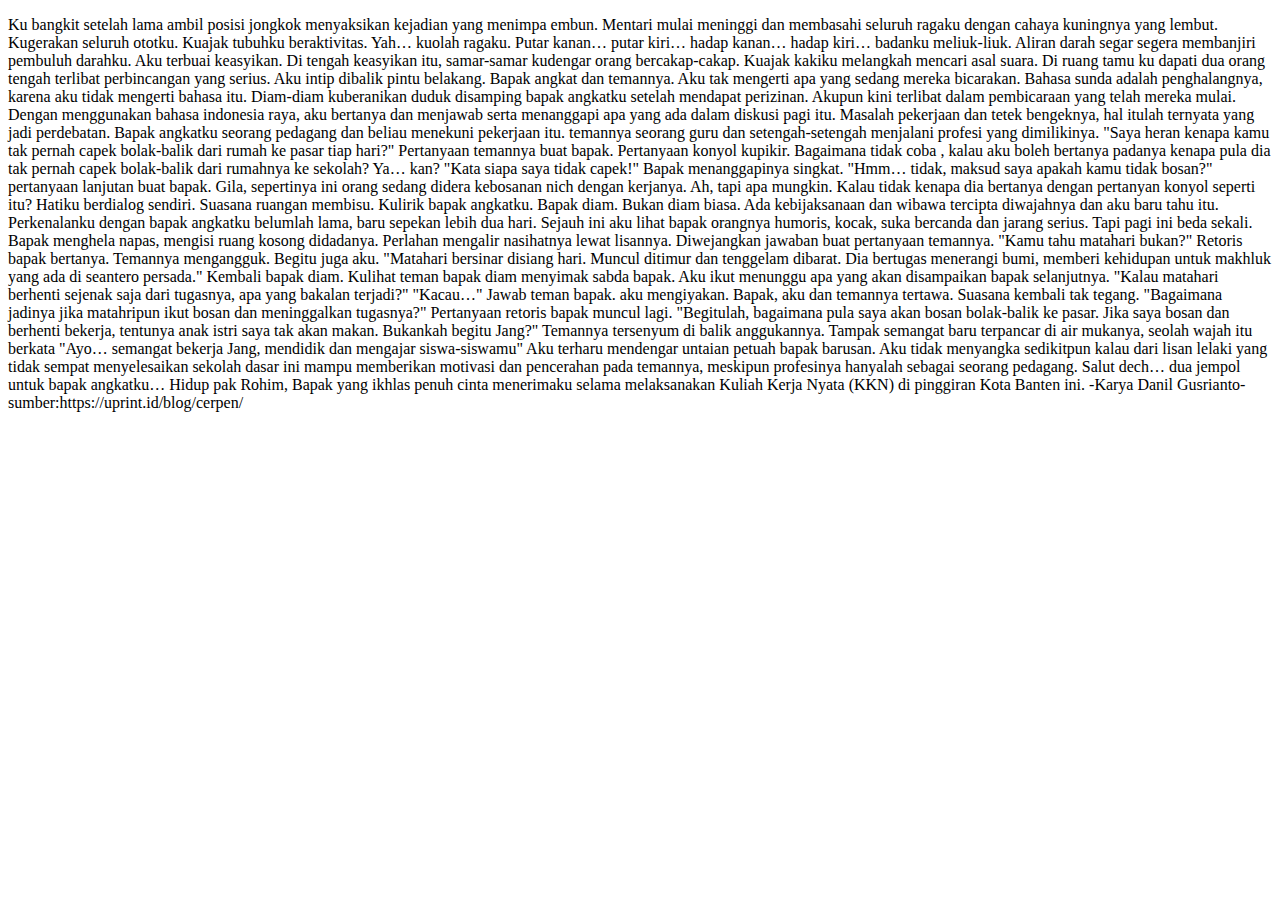
<file: test/Matahari pun Tak Bosan.html>
<!DOCTYPE html>
<html lang="en">
<head>
    <meta charset="UTF-8">
    <meta name="viewport" content="width=device-width, initial-scale=1.0">
    <title>Matahari Pun Tak Bosan</title>
</head>
<body>
    <p>Ku bangkit setelah lama ambil posisi jongkok menyaksikan kejadian yang menimpa embun. Mentari mulai meninggi dan membasahi seluruh ragaku dengan cahaya kuningnya yang lembut. Kugerakan seluruh ototku. Kuajak tubuhku beraktivitas. Yah… kuolah ragaku.

Putar kanan… putar kiri… hadap kanan… hadap kiri… badanku meliuk-liuk. Aliran darah segar segera membanjiri pembuluh darahku. Aku terbuai keasyikan. Di tengah keasyikan itu, samar-samar kudengar orang bercakap-cakap. Kuajak kakiku melangkah mencari asal suara. Di ruang tamu ku dapati dua orang tengah terlibat perbincangan yang serius. Aku intip dibalik pintu belakang. Bapak angkat dan temannya. Aku tak mengerti apa yang sedang mereka bicarakan. Bahasa sunda adalah penghalangnya, karena aku tidak mengerti bahasa itu.

Diam-diam kuberanikan duduk disamping bapak angkatku setelah mendapat perizinan. Akupun kini terlibat dalam pembicaraan yang telah mereka mulai. Dengan menggunakan bahasa indonesia raya, aku bertanya dan menjawab serta menanggapi apa yang ada dalam diskusi pagi itu.

Masalah pekerjaan dan tetek bengeknya, hal itulah ternyata yang jadi perdebatan. Bapak angkatku seorang pedagang dan beliau menekuni pekerjaan itu. temannya seorang guru dan setengah-setengah menjalani profesi yang dimilikinya.

"Saya heran kenapa kamu tak pernah capek bolak-balik dari rumah ke pasar tiap hari?" Pertanyaan temannya buat bapak. Pertanyaan konyol kupikir. Bagaimana tidak coba , kalau aku boleh bertanya padanya kenapa pula dia tak pernah capek bolak-balik dari rumahnya ke sekolah? Ya… kan?

"Kata siapa saya tidak capek!" Bapak menanggapinya singkat.

"Hmm… tidak, maksud saya apakah kamu tidak bosan?" pertanyaan lanjutan buat bapak. Gila, sepertinya ini orang sedang didera kebosanan nich dengan kerjanya. Ah, tapi apa mungkin. Kalau tidak kenapa dia bertanya dengan pertanyan konyol seperti itu? Hatiku berdialog sendiri.

Suasana ruangan membisu. Kulirik bapak angkatku. Bapak diam. Bukan diam biasa. Ada kebijaksanaan dan wibawa tercipta diwajahnya dan aku baru tahu itu. Perkenalanku dengan bapak angkatku belumlah lama, baru sepekan lebih dua hari. Sejauh ini aku lihat bapak orangnya humoris, kocak, suka bercanda dan jarang serius. Tapi pagi ini beda sekali.

Bapak menghela napas, mengisi ruang kosong didadanya. Perlahan mengalir nasihatnya lewat lisannya. Diwejangkan jawaban buat pertanyaan temannya.

"Kamu tahu matahari bukan?" Retoris bapak bertanya. Temannya mengangguk. Begitu juga aku.

"Matahari bersinar disiang hari. Muncul ditimur dan tenggelam dibarat. Dia bertugas menerangi bumi, memberi kehidupan untuk makhluk yang ada di seantero persada."

Kembali bapak diam. Kulihat teman bapak diam menyimak sabda bapak. Aku ikut menunggu apa yang akan disampaikan bapak selanjutnya.

"Kalau matahari berhenti sejenak saja dari tugasnya, apa yang bakalan terjadi?"

"Kacau…" Jawab teman bapak. aku mengiyakan. Bapak, aku dan temannya tertawa. Suasana kembali tak tegang.

"Bagaimana jadinya jika matahripun ikut bosan dan meninggalkan tugasnya?"
Pertanyaan retoris bapak muncul lagi.

"Begitulah, bagaimana pula saya akan bosan bolak-balik ke pasar. Jika saya bosan dan berhenti bekerja, tentunya anak istri saya tak akan makan. Bukankah begitu Jang?"

Temannya tersenyum di balik anggukannya. Tampak semangat baru terpancar di air mukanya, seolah wajah itu berkata "Ayo… semangat bekerja Jang, mendidik dan mengajar siswa-siswamu"

Aku terharu mendengar untaian petuah bapak barusan. Aku tidak menyangka sedikitpun kalau dari lisan lelaki yang tidak sempat menyelesaikan sekolah dasar ini mampu memberikan motivasi dan pencerahan pada temannya, meskipun profesinya hanyalah sebagai seorang pedagang. Salut dech… dua jempol untuk bapak angkatku… Hidup pak Rohim, Bapak yang ikhlas penuh cinta menerimaku selama melaksanakan Kuliah Kerja Nyata (KKN) di pinggiran Kota Banten ini.

-Karya Danil Gusrianto-

sumber:https://uprint.id/blog/cerpen/
</p>
    
</body>
</html>
</file>
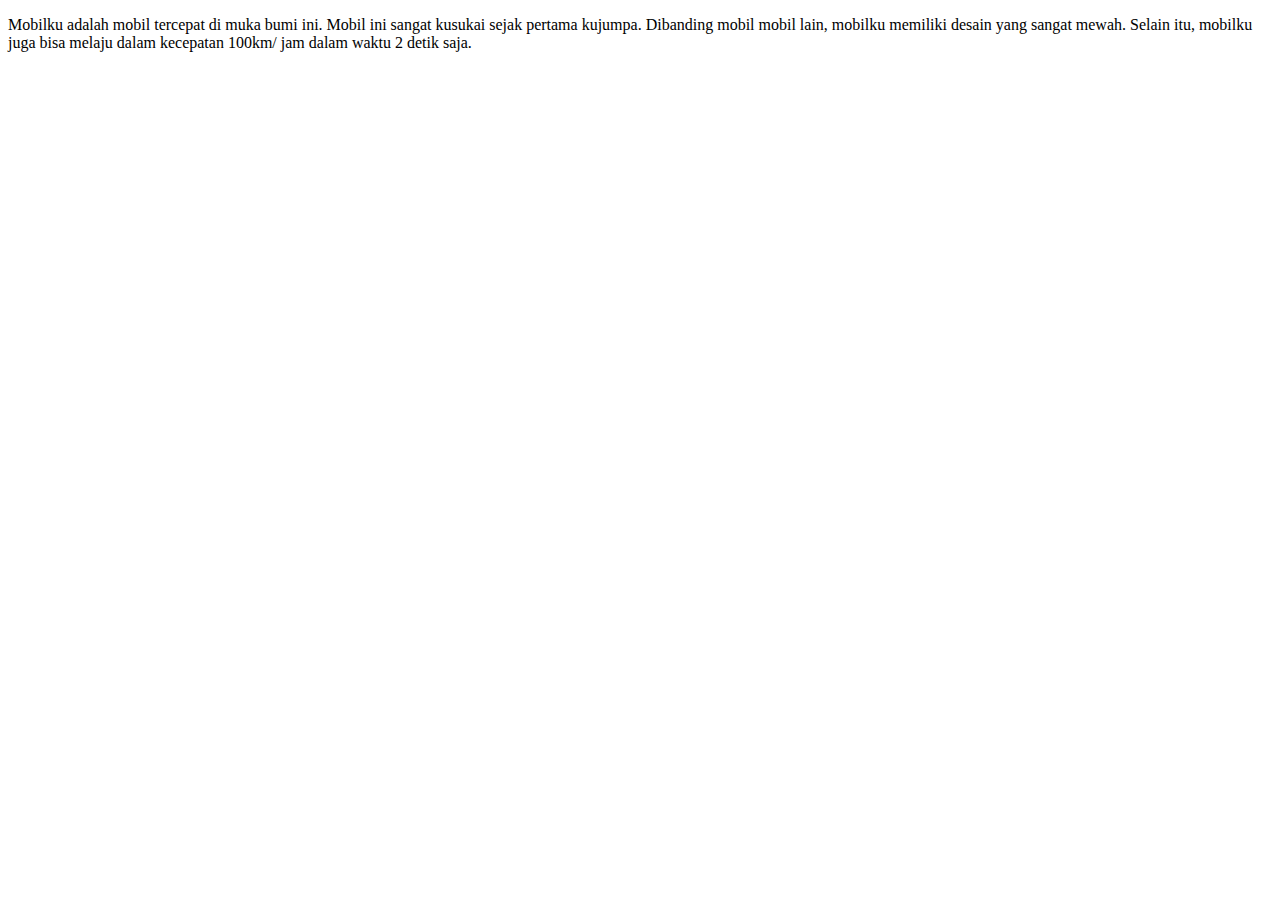
<file: test/mobil pilihan.html>
<!DOCTYPE html>
<html lang="en">
<head>
    <meta charset="UTF-8">
    <meta name="viewport" content="width=device-width, initial-scale=1.0">
    <title>Mobil Pilihan</title>
</head>
<body>
    <p>Mobilku adalah mobil tercepat di muka bumi ini. Mobil ini sangat kusukai sejak pertama kujumpa. Dibanding mobil mobil lain, mobilku memiliki desain yang sangat mewah. Selain itu, mobilku juga bisa melaju dalam kecepatan 100km/ jam dalam waktu 2 detik saja.
    </p>
</body>
</html>
</file>
